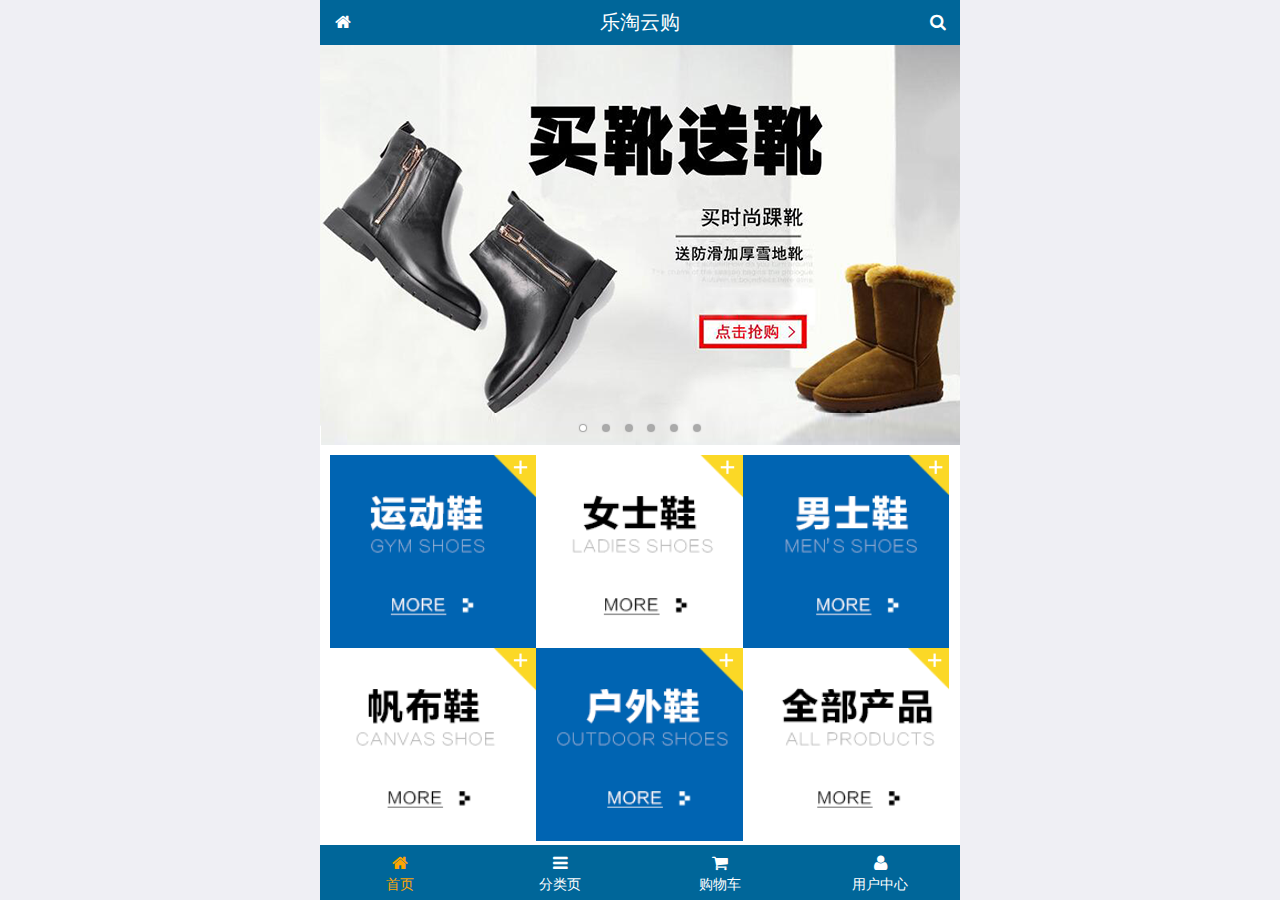
<file: public/front/index.html>
<!DOCTYPE html>
<html lang="en">

<head>
  <meta charset="UTF-8">
  <meta name="viewport" content="width=device-width, initial-scale=1.0">
  <meta http-equiv="X-UA-Compatible" content="ie=edge">
  <title>Document</title>
  <link rel="stylesheet" href="./lib/mui/css/mui.css">
  <link rel="stylesheet" href="./lib/fa/css/font-awesome.css">
  <link rel="stylesheet" href="./css/common.css">
  <!-- <link rel="stylesheet" href="./css/index.css"> -->
  <!-- <link rel="stylesheet" href="../front2/css/common.css"> -->
  <link rel="stylesheet" href="../front2/css/index.css">
</head>

<body>
  <div class="lt_container">
    <!-- 头部区域 -->
    <div class="lt_header">
      <a href="index.html" class="icon_left"><i class="fa fa-home"></i></a>
      <h3>乐淘云购</h3>
      <a href="search.html" class="icon_right"><i class="fa fa-search"></i></a>
    </div>

    <!-- 主体区域 -->
    <div class="lt_main">
      <div class="mui-scroll-wrapper">
        <div class="mui-scroll">
          <!--这里放置真实显示的DOM内容-->

          <!-- 轮播图 -->
          <div class="mui-slider">
            <div class="mui-slider-group mui-slider-loop">
              <!-- 添加假图片 -->
              <div class="mui-slider-item mui-slider-item-duplicate"><a href="#"><img src="./images/banner6.png" /></a></div>
  
              <div class="mui-slider-item"><a href="#"><img src="./images/banner1.png" /></a></div>
              <div class="mui-slider-item"><a href="#"><img src="./images/banner2.png" /></a></div>
              <div class="mui-slider-item"><a href="#"><img src="./images/banner3.png" /></a></div>
              <div class="mui-slider-item"><a href="#"><img src="./images/banner4.png" /></a></div>
              <div class="mui-slider-item"><a href="#"><img src="./images/banner5.png" /></a></div>
              <div class="mui-slider-item"><a href="#"><img src="./images/banner6.png" /></a></div>
  
              <!-- 添加假图片 -->
              <div class="mui-slider-item mui-slider-item-duplicate"><a href="#"><img src="./images/banner1.png" /></a></div>
            </div>
  
            <!-- 小圆点 -->
            <div class="mui-slider-indicator">
              <div class="mui-indicator mui-active"></div>
              <div class="mui-indicator"></div>
              <div class="mui-indicator"></div>
              <div class="mui-indicator"></div>
              <div class="mui-indicator"></div>
              <div class="mui-indicator"></div>
            </div>
          </div>

           <!-- 导航模块 -->
        <div class="lt_nav">
          <ul class="mui-clearfix">
            <li><a href="#"><img src="./images/nav1.png" alt=""></a></li>
            <li><a href="#"><img src="./images/nav2.png" alt=""></a></li>
            <li><a href="#"><img src="./images/nav3.png" alt=""></a></li>
            <li><a href="#"><img src="./images/nav4.png" alt=""></a></li>
            <li><a href="#"><img src="./images/nav5.png" alt=""></a></li>
            <li><a href="#"><img src="./images/nav6.png" alt=""></a></li>
          </ul>
        </div>

          <!-- 产品模块 -->
        <div class="lt_product">
          <ul>
            <li>
              <a href="#">
                <img src="./images/product.jpg" alt="">
                <p class="mui-ellipsis-2">adidas阿迪达斯 男式 场下休闲篮球鞋S83700场下休闲篮球鞋S83700 </p>
                <p>
                  <span class="price">&yen;560</span>
                  <span class="oldPrice">&yen;580</span>
                </p>
                <button class="mui-btn mui-btn-danger">立即购买</button>
              </a>
            </li>
            <li>
              <a href="#">
                <img src="./images/product.jpg" alt="">
                <p class="mui-ellipsis-2">adidas阿迪达斯 男式 场下休闲篮球鞋S83700场下休闲篮球鞋S83700 </p>
                <p>
                  <span class="price">&yen;560</span>
                  <span class="oldPrice">&yen;580</span>
                </p>
                <button class="mui-btn mui-btn-danger">立即购买</button>
              </a>
            </li>
            <li>
              <a href="#">
                <img src="./images/product.jpg" alt="">
                <p class="mui-ellipsis-2">adidas阿迪达斯 男式 场下休闲篮球鞋S83700场下休闲篮球鞋S83700 </p>
                <p>
                  <span class="price">&yen;560</span>
                  <span class="oldPrice">&yen;580</span>
                </p>
                <button class="mui-btn mui-btn-danger">立即购买</button>
              </a>
            </li>
            <li>
              <a href="#">
                <img src="./images/product.jpg" alt="">
                <p class="mui-ellipsis-2">adidas阿迪达斯 男式 场下休闲篮球鞋S83700场下休闲篮球鞋S83700 </p>
                <p>
                  <span class="price">&yen;560</span>
                  <span class="oldPrice">&yen;580</span>
                </p>
                <button class="mui-btn mui-btn-danger">立即购买</button>
              </a>
            </li>
            <li>
              <a href="#">
                <img src="./images/product.jpg" alt="">
                <p class="mui-ellipsis-2">adidas阿迪达斯 男式 场下休闲篮球鞋S83700场下休闲篮球鞋S83700 </p>
                <p>
                  <span class="price">&yen;560</span>
                  <span class="oldPrice">&yen;580</span>
                </p>
                <button class="mui-btn mui-btn-danger">立即购买</button>
              </a>
            </li>
            <li>
              <a href="#">
                <img src="./images/product.jpg" alt="">
                <p class="mui-ellipsis-2">adidas阿迪达斯 男式 场下休闲篮球鞋S83700场下休闲篮球鞋S83700 </p>
                <p>
                  <span class="price">&yen;560</span>
                  <span class="oldPrice">&yen;580</span>
                </p>
                <button class="mui-btn mui-btn-danger">立即购买</button>
              </a>
            </li>
          </ul>
        </div>

         

        </div>
      </div>
    </div>
    <!-- 尾部区域 -->
  <div class="lt_footer">
    <ul class="mui-clearfix">
      <li>
        <a href="index.html" class="current"><i class="fa fa-home"></i>
          <p>首页</p>
        </a>
      </li>
      <li>
        <a href="#"><i class="fa fa-bars"></i>
          <p>分类页</p>
        </a>
      </li>
      <li>
        <a href="#"><i class="fa fa-shopping-cart"></i>
          <p>购物车</p>
        </a>
      </li>

      <li>
        <a href="#"><i class="fa fa-user"></i>
          <p>用户中心</p>
        </a>
      </li>

    </ul>
  </div>

  </div>

  <script src="./lib/mui/js/mui.js"></script>
  <script src="./js/common.js"></script>
</body>

</html>
</file>
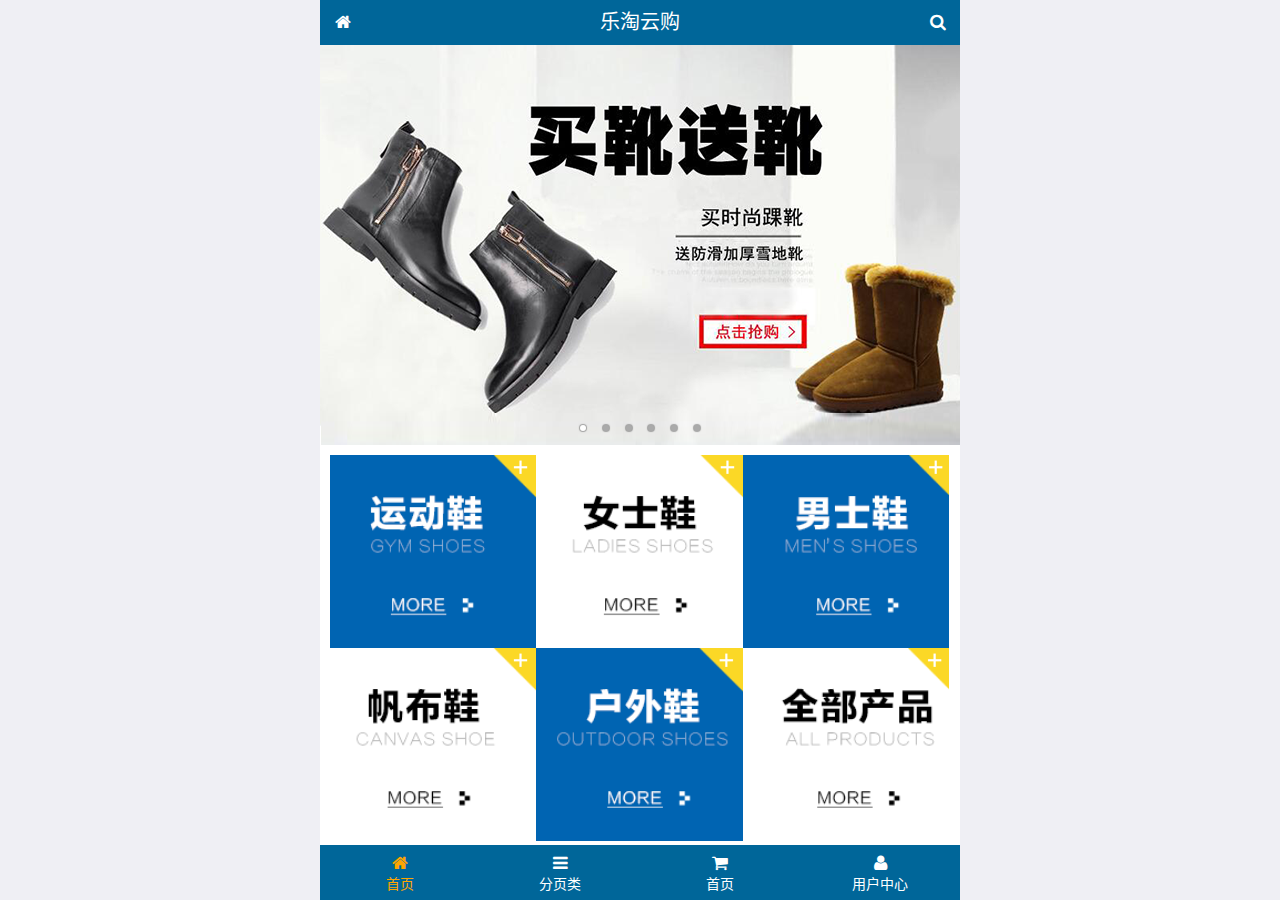
<file: public/front2/index.html>
<!DOCTYPE html>
<html lang="zh-CN">
<head>
  <meta charset="UTF-8">
  <title>Title</title>
  <link rel="stylesheet" href="./lib/mui/css/mui.css">
  <meta name="viewport"
        content="width=device-width, user-scalable=no, initial-scale=1.0, maximum-scale=1.0, minimum-scale=1.0">
  <!-- 引入字体图标库 -->
  <link rel="stylesheet" href="./lib/fa/css/font-awesome.css">
  <link rel="stylesheet" href="./css/common.css">
  <link rel="stylesheet" href="./css/index.css">
  <link rel="icon" href="favicon.ico">
</head>
<body>
<!-- sui, 妹子ui, layui, mui -->
<!-- <i class="fa fa-arrows-alt"></i>-->


<!-- 由于中间有区域滚动, 所以需要一个全屏容器 -->
<div class="lt_container">
  <div class="lt_header">
    <a href="index.html" class="icon_left"><i class="fa fa-home"></i></a>
    <h3>乐淘云购</h3>
    <a href="search.html" class="icon_right"><i class="fa fa-search"></i></a>
  </div>



  <div class="lt_main">
    <div class="mui-scroll-wrapper">
      <div class="mui-scroll">
        <!--这里放置真实显示的DOM内容-->

        <!-- 轮播图 -->
        <div class="mui-slider">
          <div class="mui-slider-group mui-slider-loop">
            <!-- 添加假图片 -->
            <div class="mui-slider-item mui-slider-item-duplicate"><a href="#"><img src="./images/banner6.png" /></a></div>

            <div class="mui-slider-item"><a href="#"><img src="./images/banner1.png" /></a></div>
            <div class="mui-slider-item"><a href="#"><img src="./images/banner2.png" /></a></div>
            <div class="mui-slider-item"><a href="#"><img src="./images/banner3.png" /></a></div>
            <div class="mui-slider-item"><a href="#"><img src="./images/banner4.png" /></a></div>
            <div class="mui-slider-item"><a href="#"><img src="./images/banner5.png" /></a></div>
            <div class="mui-slider-item"><a href="#"><img src="./images/banner6.png" /></a></div>

            <!-- 添加假图片 -->
            <div class="mui-slider-item mui-slider-item-duplicate"><a href="#"><img src="./images/banner1.png" /></a></div>
          </div>

          <!-- 小圆点 -->
          <div class="mui-slider-indicator">
            <div class="mui-indicator mui-active"></div>
            <div class="mui-indicator"></div>
            <div class="mui-indicator"></div>
            <div class="mui-indicator"></div>
            <div class="mui-indicator"></div>
            <div class="mui-indicator"></div>
          </div>
        </div>

        <!-- 导航模块 -->
        <div class="lt_nav">
          <ul class="mui-clearfix">
            <li><a href="#"><img src="./images/nav1.png" alt=""></a></li>
            <li><a href="#"><img src="./images/nav2.png" alt=""></a></li>
            <li><a href="#"><img src="./images/nav3.png" alt=""></a></li>
            <li><a href="#"><img src="./images/nav4.png" alt=""></a></li>
            <li><a href="#"><img src="./images/nav5.png" alt=""></a></li>
            <li><a href="#"><img src="./images/nav6.png" alt=""></a></li>
          </ul>
        </div>

        <!-- 产品模块 -->
        <div class="lt_product">
          <ul>
            <li>
              <a href="#">
                <img src="./images/product.jpg" alt="">
                <p class="mui-ellipsis-2">adidas阿迪达斯 男式 场下休闲篮球鞋S83700场下休闲篮球鞋S83700 </p>
                <p>
                  <span class="price">&yen;560</span>
                  <span class="oldPrice">&yen;580</span>
                </p>
                <button class="mui-btn mui-btn-danger">立即购买</button>
              </a>
            </li>
            <li>
              <a href="#">
                <img src="./images/product.jpg" alt="">
                <p class="mui-ellipsis-2">adidas阿迪达斯 男式 场下休闲篮球鞋S83700场下休闲篮球鞋S83700 </p>
                <p>
                  <span class="price">&yen;560</span>
                  <span class="oldPrice">&yen;580</span>
                </p>
                <button class="mui-btn mui-btn-danger">立即购买</button>
              </a>
            </li>
            <li>
              <a href="#">
                <img src="./images/product.jpg" alt="">
                <p class="mui-ellipsis-2">adidas阿迪达斯 男式 场下休闲篮球鞋S83700场下休闲篮球鞋S83700 </p>
                <p>
                  <span class="price">&yen;560</span>
                  <span class="oldPrice">&yen;580</span>
                </p>
                <button class="mui-btn mui-btn-danger">立即购买</button>
              </a>
            </li>
            <li>
              <a href="#">
                <img src="./images/product.jpg" alt="">
                <p class="mui-ellipsis-2">adidas阿迪达斯 男式 场下休闲篮球鞋S83700场下休闲篮球鞋S83700 </p>
                <p>
                  <span class="price">&yen;560</span>
                  <span class="oldPrice">&yen;580</span>
                </p>
                <button class="mui-btn mui-btn-danger">立即购买</button>
              </a>
            </li>
            <li>
              <a href="#">
                <img src="./images/product.jpg" alt="">
                <p class="mui-ellipsis-2">adidas阿迪达斯 男式 场下休闲篮球鞋S83700场下休闲篮球鞋S83700 </p>
                <p>
                  <span class="price">&yen;560</span>
                  <span class="oldPrice">&yen;580</span>
                </p>
                <button class="mui-btn mui-btn-danger">立即购买</button>
              </a>
            </li>
            <li>
              <a href="#">
                <img src="./images/product.jpg" alt="">
                <p class="mui-ellipsis-2">adidas阿迪达斯 男式 场下休闲篮球鞋S83700场下休闲篮球鞋S83700 </p>
                <p>
                  <span class="price">&yen;560</span>
                  <span class="oldPrice">&yen;580</span>
                </p>
                <button class="mui-btn mui-btn-danger">立即购买</button>
              </a>
            </li>
          </ul>
        </div>


      </div>
    </div>
  </div>



  <!-- 乐淘底部 -->
  <div class="lt_footer">
    <ul class="mui-clearfix">
      <li>
        <a href="index.html" class="current">
          <i class="fa fa-home"></i>
          <p>首页</p>
        </a>
      </li>
      <li>
        <a href="category.html">
          <i class="fa fa-bars"></i>
          <p>分页类</p>
        </a>
      </li>
      <li>
        <a href="cart.html">
          <i class="fa fa-shopping-cart"></i>
          <p>首页</p>
        </a>
      </li>
      <li>
        <a href="user.html">
          <i class="fa fa-user"></i>
          <p>用户中心</p>
        </a>
      </li>
    </ul>
  </div>
</div>




<script src="./lib/mui/js/mui.js"></script>
<script src="./js/common.js"></script>

</body>
</html>
</file>
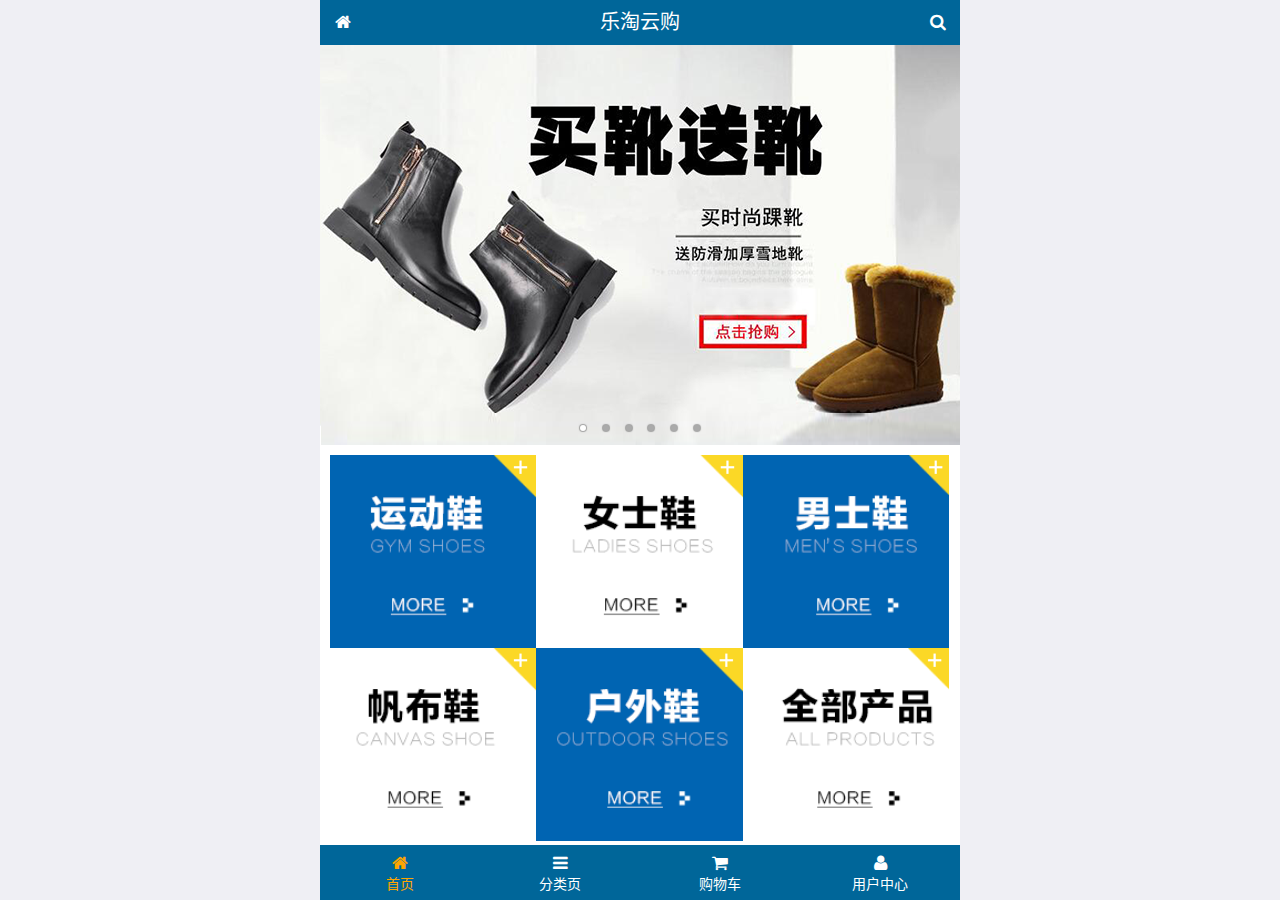
<file: public/mobile/index.html>
<!DOCTYPE html>
<html lang="zh-CN">
<head>
  <meta charset="UTF-8">
  <title>乐淘商城</title>
  <meta name="viewport" content="width=device-width, user-scalable=no, initial-scale=1.0, maximum-scale=1.0, minimum-scale=1.0">
  <!-- 引入字体图标库的css -->
  <link rel="stylesheet" href="./lib/fa/css/font-awesome.min.css">
  <link rel="stylesheet" href="./lib/mui/css/mui.css">
  <link rel="stylesheet" href="./css/common.css">
  <link rel="stylesheet" href="./css/index.css">
  <link rel="icon" href="favicon.ico">
</head>
<body>
<!--<span class="fa fa-pause"></span>-->
<!--<span class="mui-icon mui-icon-camera"></span>-->

<!-- 全屏容器 -->
<div class="lt_container">

  <!-- 乐淘头部 -->
  <div class="lt_header">
    <a href="index.html" class="icon_left"><i class="fa fa-home"></i></a>
    <h3>乐淘云购</h3>
    <a href="search.html" class="icon_right"><i class="fa fa-search"></i></a>
  </div>

  <!-- 乐淘主体 -->
  <div class="lt_main">
    <div class="mui-scroll-wrapper">
      <div class="mui-scroll">
        <!--这里放置真实显示的DOM内容-->

        <!-- 轮播图 -->
        <div class="mui-slider">

          <!-- 图片区域 -->
          <div class="mui-slider-group mui-slider-loop">
            <!-- 添加假图 -->
            <div class="mui-slider-item mui-slider-item-duplicate">
              <a href="#"><img src="./images/banner6.png" /></a>
            </div>

            <div class="mui-slider-item"><a href="#"><img src="./images/banner1.png" /></a></div>
            <div class="mui-slider-item"><a href="#"><img src="./images/banner2.png" /></a></div>
            <div class="mui-slider-item"><a href="#"><img src="./images/banner3.png" /></a></div>
            <div class="mui-slider-item"><a href="#"><img src="./images/banner4.png" /></a></div>
            <div class="mui-slider-item"><a href="#"><img src="./images/banner5.png" /></a></div>
            <div class="mui-slider-item"><a href="#"><img src="./images/banner6.png" /></a></div>

            <!-- 添加假图 -->
            <div class="mui-slider-item mui-slider-item-duplicate">
              <a href="#"><img src="./images/banner1.png" /></a>
            </div>
          </div>

          <!-- 小圆点结构 -->
          <div class="mui-slider-indicator">
            <div class="mui-indicator mui-active"></div>
            <div class="mui-indicator"></div>
            <div class="mui-indicator"></div>
            <div class="mui-indicator"></div>
            <div class="mui-indicator"></div>
            <div class="mui-indicator"></div>
          </div>

        </div>

        <!-- 导航区域 -->
        <div class="lt_nav">
          <ul class="mui-clearfix">
            <li><a href="#"><img src="./images/nav1.png" alt=""></a></li>
            <li><a href="#"><img src="./images/nav2.png" alt=""></a></li>
            <li><a href="#"><img src="./images/nav3.png" alt=""></a></li>
            <li><a href="#"><img src="./images/nav4.png" alt=""></a></li>
            <li><a href="#"><img src="./images/nav5.png" alt=""></a></li>
            <li><a href="#"><img src="./images/nav6.png" alt=""></a></li>
          </ul>
        </div>

        <!-- 产品区域 -->
        <div class="lt_product">
          <ul>
            <li class="lt_product_item">
              <a href="#">
                <img src="./images/product.jpg" alt="">
                <p class="info mui-ellipsis-2">adidas阿迪达斯 男式 场下休闲篮球鞋S83700场下休闲篮球鞋S83700 </p>
                <p>
                  <span class="price">¥560</span>
                  <span class="oldPrice">¥580</span>
                </p>
                <button class="mui-btn mui-btn-primary">立即购买</button>
              </a>
            </li>
            <li class="lt_product_item">
              <a href="#">
                <img src="./images/product.jpg" alt="">
                <p class="info mui-ellipsis-2">adidas阿迪达斯 男式 场下休闲篮球鞋S83700场下休闲篮球鞋S83700 </p>
                <p>
                  <span class="price">¥560</span>
                  <span class="oldPrice">¥580</span>
                </p>
                <button class="mui-btn mui-btn-primary">立即购买</button>
              </a>
            </li>
            <li class="lt_product_item">
              <a href="#">
                <img src="./images/product.jpg" alt="">
                <p class="info mui-ellipsis-2">adidas阿迪达斯 男式 场下休闲篮球鞋S83700场下休闲篮球鞋S83700 </p>
                <p>
                  <span class="price">¥560</span>
                  <span class="oldPrice">¥580</span>
                </p>
                <button class="mui-btn mui-btn-primary">立即购买</button>
              </a>
            </li>
            <li class="lt_product_item">
              <a href="#">
                <img src="./images/product.jpg" alt="">
                <p class="info mui-ellipsis-2">adidas阿迪达斯 男式 场下休闲篮球鞋S83700场下休闲篮球鞋S83700 </p>
                <p>
                  <span class="price">¥560</span>
                  <span class="oldPrice">¥580</span>
                </p>
                <button class="mui-btn mui-btn-primary">立即购买</button>
              </a>
            </li>
            <li class="lt_product_item">
              <a href="#">
                <img src="./images/product.jpg" alt="">
                <p class="info mui-ellipsis-2">adidas阿迪达斯 男式 场下休闲篮球鞋S83700场下休闲篮球鞋S83700 </p>
                <p>
                  <span class="price">¥560</span>
                  <span class="oldPrice">¥580</span>
                </p>
                <button class="mui-btn mui-btn-primary">立即购买</button>
              </a>
            </li>
            <li class="lt_product_item">
              <a href="#">
                <img src="./images/product.jpg" alt="">
                <p class="info mui-ellipsis-2">adidas阿迪达斯 男式 场下休闲篮球鞋S83700场下休闲篮球鞋S83700 </p>
                <p>
                  <span class="price">¥560</span>
                  <span class="oldPrice">¥580</span>
                </p>
                <button class="mui-btn mui-btn-primary">立即购买</button>
              </a>
            </li>
            <li class="lt_product_item">
              <a href="#">
                <img src="./images/product.jpg" alt="">
                <p class="info mui-ellipsis-2">adidas阿迪达斯 男式 场下休闲篮球鞋S83700场下休闲篮球鞋S83700 </p>
                <p>
                  <span class="price">¥560</span>
                  <span class="oldPrice">¥580</span>
                </p>
                <button class="mui-btn mui-btn-primary">立即购买</button>
              </a>
            </li>
            <li class="lt_product_item">
              <a href="#">
                <img src="./images/product.jpg" alt="">
                <p class="info mui-ellipsis-2">adidas阿迪达斯 男式 场下休闲篮球鞋S83700场下休闲篮球鞋S83700 </p>
                <p>
                  <span class="price">¥560</span>
                  <span class="oldPrice">¥580</span>
                </p>
                <button class="mui-btn mui-btn-primary">立即购买</button>
              </a>
            </li>
          </ul>
        </div>

      </div>
    </div>
  </div>

  <!-- 乐淘底部 -->
  <div class="lt_footer">
    <ul>
      <li><a href="index.html" class="current"><i class="fa fa-home"></i><p>首页</p></a></li>
      <li><a href="category.html"><i class="fa fa-bars"></i><p>分类页</p></a></li>
      <li><a href="cart.html"><i class="fa fa-shopping-cart"></i><p>购物车</p></a></li>
      <li><a href="user.html"><i class="fa fa-user"></i><p>用户中心</p></a></li>
    </ul>
  </div>
</div>


<script src="./lib/zepto/zepto.min.js"></script>
<script src="./lib/mui/js/mui.js"></script>
<script src="./js/common.js"></script>
</body>
</html>
</file>
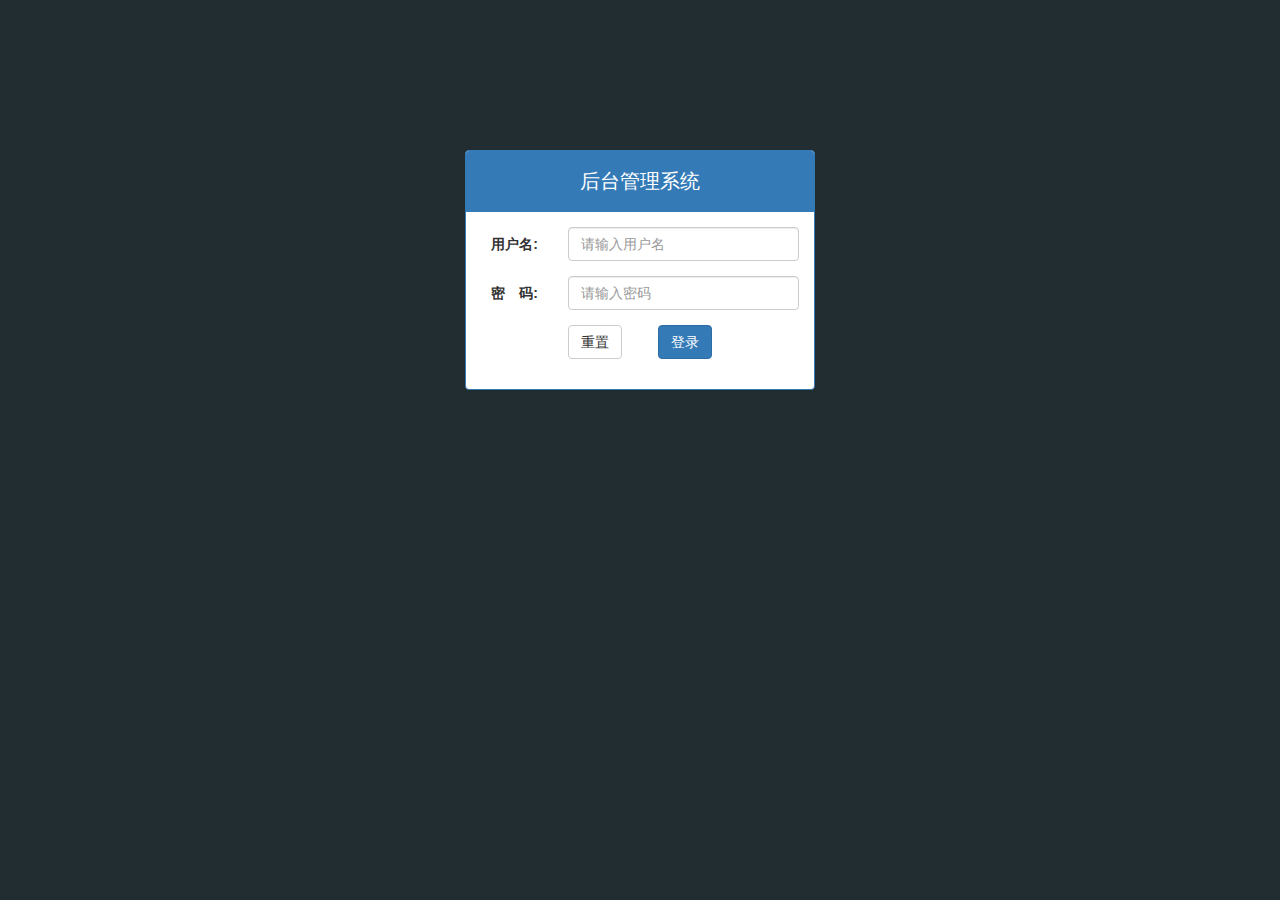
<file: public/back/login.html>
<!DOCTYPE html>
<html lang="en">
<head>
  <meta charset="UTF-8">
  <meta name="viewport" content="width=device-width, initial-scale=1.0">
  <meta http-equiv="X-UA-Compatible" content="ie=edge">
  <title>Document</title>
  <link rel="stylesheet" href="./lib/bootstrap/css/bootstrap.css">
  <link rel="stylesheet" href="./lib/bootstrap-validator/css/bootstrapValidator.css">
  <link rel="stylesheet" href="./lib/nprogress/nprogress.css">
  <link rel="stylesheet" href="./css/common.css">

</head>
<body class="bg_login">
  <div class="container">
    <div class="col-lg-4 col-lg-offset-4 mt_150" >

      <div class="panel panel-primary">
        <div class="panel-heading">
          <h3 class="panel-title">后台管理系统</h3>
        </div>
        <div class="panel-body">
            <form class="form-horizontal" id="form">
                <div class="form-group">
                  <label for="username" class="col-sm-3 control-label">用户名:</label>
                  <div class="col-sm-9">
                  <input type="text" name="username" class="form-control" id="username" placeholder="请输入用户名">
                </div>
                </div>
                <div class="form-group">
                  <label for="password" class="col-sm-3 control-label">密　码:</label>
                  <div class="col-sm-9">
                  <input type="password" name="password" class="form-control" id="password" placeholder="请输入密码">
                </div>
              </div>
              <div class="form-group">
                <div class="col-sm-offset-3 col-sm-6">
                <button type="reset" class="btn btn-default pull-left">重置</button>
                <button type="submit" class="btn btn-primary pull-right">登录</button>
              </div>
              </div>
              </form>
        </div>
      </div>

    </div>
  </div>



  <script src="./lib/jquery/jquery.js"></script>
  <script src="./lib/bootstrap/js/bootstrap.js"></script>
  <script src="./lib/bootstrap-validator/js/bootstrapValidator.js"></script>
  <script src="./lib/nprogress/nprogress.js"></script>
  <script src="./js/common.js"></script>
  <script src="./js/login.js"></script>
</body>
</html>
</file>
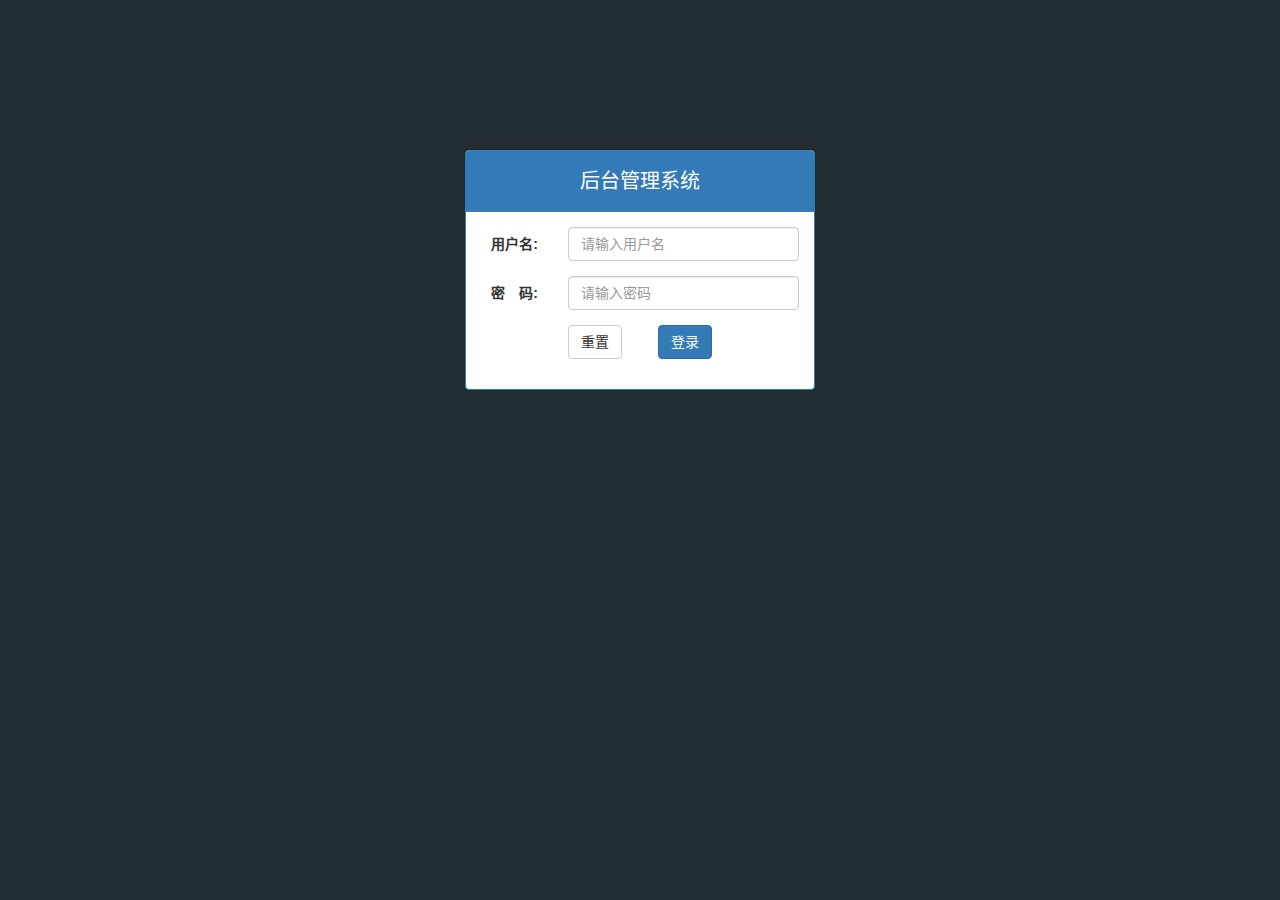
<file: public/back2/login.html>
<!DOCTYPE html>
<html lang="zh-CN">
<head>
  <meta charset="UTF-8">
  <title>Title</title>
  <link rel="stylesheet" href="./lib/bootstrap/css/bootstrap.css">
  <link rel="stylesheet" href="./lib/bootstrap-validator/css/bootstrapValidator.css">
  <link rel="stylesheet" href="./lib/nprogress/nprogress.css">
  <!-- 引入自己的样式 -->
  <link rel="stylesheet" href="./css/common.css">
</head>
<body class="body_bg">


<!-- btn-default  btn-primary  btn-success btn-danger -->

<div class="container">
  <div class="col-lg-4 col-lg-offset-4 mt_150">

    <div class="panel panel-primary">
      <div class="panel-heading">
        <h3 class="panel-title">后台管理系统</h3>
      </div>
      <div class="panel-body">
        <form class="form-horizontal" id="form">
          <div class="form-group">
            <label for="username" class="col-sm-3 control-label">用户名:</label>
            <div class="col-sm-9">
              <input type="text" name="username" class="form-control" id="username" placeholder="请输入用户名">
            </div>
          </div>
          <div class="form-group">
            <!-- 使用全角空格, 可以占用一个中文的宽度 -->
            <label for="password" class="col-sm-3 control-label">密　码:</label>
            <div class="col-sm-9">
              <input type="password" name="password" class="form-control" id="password" placeholder="请输入密码">
            </div>
          </div>
          <div class="form-group">
            <div class="col-sm-offset-3 col-sm-6">
              <button type="reset" class="btn btn-default pull-left">重置</button>
              <button type="submit" class="btn btn-primary pull-right">登录</button>
            </div>
          </div>
        </form>
      </div>
    </div>

  </div>
</div>






<script src="./lib/jquery/jquery.min.js"></script>
<script src="./lib/bootstrap/js/bootstrap.js"></script>
<script src="./lib/bootstrap-validator/js/bootstrapValidator.min.js"></script>
<script src="./lib/nprogress/nprogress.js"></script>
<script src="./js/common.js"></script>
<script src="./js/login.js"></script>

</body>
</html>
</file>
<file: public/front/css/common.css>
html, body {
  width: 100%;
  height: 100%;
}
ul{
  margin: 0;
  padding: 0;
  list-style: none;
}
img{
  display: block;
  width: 100%;
}
.lt_container{
  width: 100%;
  height: 100%;
  min-width: 320px;
  max-width: 640px;
  position: relative;
  overflow: hidden;
  margin: 0 auto;
  padding-top: 45px;
  padding-bottom: 55px;
}
/* 头部区域 */
.lt_header{
  width: 100%;
  height: 45px;
  background-color: #006699;
  position: absolute;
  top:0;
  left: 0;
  padding: 0 45px;
}
.lt_header 
.icon_left,
.icon_right{
  width: 45px;
  height: 45px;
  color: #ffffff;
  position: absolute;
  top: 0;
  text-align: center;
  line-height: 45px;
}
.icon_left{
  left: 0;
}
.icon_right{
  right: 0;
}
.lt_header h3{
  margin: 0;
  text-align: center;
  line-height: 45px;
  font-size: 20px;
  font-weight: normal;
  color: #ffffff;
}

/* 尾部区域 */
.lt_footer{
  position: absolute;
  left: 0;
  bottom: 0;
  width: 100%;
  height: 55px;
  background-color: #006699;
}
.lt_footer li{
  float: left;
  width: 25%;
  height: 55px;
  text-align: center;
}
.lt_footer li a {
  display: block;
  color: #ffffff;
  padding-top: 8px;
}
.lt_footer li a.current{
  color: orange;
}
.lt_footer li a.current p{
  color: orange;
}
.lt_footer li a p{
  color: #ffffff;
}

/* 主体部分 */
.lt_main {
  width: 100%;
  height: 100%;
  position: relative;
  background-color: #fff;
}


/* 公共的搜索框样式 */
.lt_search {
  padding: 10px;
  position: relative;
}
.lt_search .search_input {
  margin: 0;
  height: 34px;
  font-size: 12px;
  padding-right: 54px;
  border: 1px solid #007AFF;
  border-radius: 5px;
}
.lt_search .search_btn {
  position: absolute;
  right: 10px;
  top: 10px;
  border-radius: 0 5px 5px 0;
}


/* 公用的产品样式 */
.lt_product {
  padding: 10px;
}
.lt_product li {
  float: left;
  width: 48%;
  border: 1px solid #ccc;
  border-radius: 5px;
  margin-bottom: 15px;
  padding: 10px;
  text-align: center;
}
.lt_product li:nth-child(2n+1) {
  margin-right: 4%;
}
.lt_product li .price {
  color: red;
}
.lt_product li .oldPrice {
  text-decoration: line-through;
}
</file>
<file: public/front/css/index.css>
.lt_nav{
  padding: 10px;
}
.lt_nav li{
  float: left;
  width: 33.3%;
}
.lt_nav li a{
  display: block;
}

.lt_product {
  padding: 10px;
}
.lt_product li {
  float: left;
  width: 48%;
  border: 1px solid #ccc;
  border-radius: 5px;
  margin-bottom: 15px;
  padding: 10px;
  text-align: center;
}
.lt_product li:nth-child(2n+1) {
  margin-right: 4%;
}
.lt_product li .price {
  color: red;
}
.lt_product li .oldPrice {
  text-decoration: line-through;
}
</file>
<file: public/front2/css/common.css>
html, body {
  width: 100%;
  height: 100%;
}
ul {
  margin: 0;
  padding: 0;
  list-style: none;
}
img {
  display: block;
  width: 100%;
}


.lt_container {
  width: 100%;
  height: 100%;
  min-width: 320px;
  max-width: 640px;
  margin: 0 auto;
  overflow: hidden;
  position: relative;
  padding-top: 45px;
  padding-bottom: 55px;
}

.lt_header {
  position: absolute;
  left: 0;
  top: 0;
  height: 45px;
  width: 100%;
  background-color: #006699;
  padding: 0 45px;
}
.lt_header .icon_left,
.lt_header .icon_right {
  width: 45px;
  height: 45px;
  position: absolute;
  top: 0;
  text-align: center;
  line-height: 45px;
  color: #fff;
}
.lt_header .icon_left {
  left: 0;
}
.lt_header .icon_right {
  right: 0;
}
.lt_header h3 {
  text-align: center;
  color: #fff;
  line-height: 45px;
  margin: 0;
  font-size: 20px;
  font-weight: normal;
}


.lt_footer {
  position: absolute;
  left: 0;
  bottom: 0;
  height: 55px;
  width: 100%;
  background-color: #006699;
}
.lt_footer li {
  float: left;
  width: 25%;
  height: 55px;
  text-align: center;
}
.lt_footer li a {
  color: #fff;
  display: block;
  padding-top: 8px;
}

.lt_footer li a p {
  color: #fff;
}
.lt_footer li a.current {
  color: orange;
}
.lt_footer li a.current p {
  color: orange;
}




.lt_main {
  width: 100%;
  height: 100%;
  background-color: #fff;
  /* 注意: 由于mui区域滚动是通过定位实现的, 通过定位撑满的父容器 */
  position: relative;
}



/* 公共的搜索框样式 */
.lt_search {
  padding: 10px;
  position: relative;
}
.lt_search .search_input {
  margin: 0;
  height: 34px;
  font-size: 12px;
  padding-right: 54px;
  border: 1px solid #007AFF;
  border-radius: 5px;
}
.lt_search .search_btn {
  position: absolute;
  right: 10px;
  top: 10px;
  border-radius: 0 5px 5px 0;
}


/* 公用的产品样式 */
.lt_product {
  padding: 10px;
}
.lt_product li {
  float: left;
  width: 48%;
  border: 1px solid #ccc;
  border-radius: 5px;
  margin-bottom: 15px;
  padding: 10px;
  text-align: center;
}
.lt_product li:nth-child(2n+1) {
  margin-right: 4%;
}
.lt_product li .price {
  color: red;
}
.lt_product li .oldPrice {
  text-decoration: line-through;
}
</file>
<file: public/front2/css/index.css>
.lt_nav {
  padding: 10px;
}
.lt_nav li {
  float: left;
  width: 33.3%;
}
.lt_nav li a {
  display: block;
}


.lt_product {
  padding: 10px;
}
.lt_product li {
  float: left;
  width: 48%;
  border: 1px solid #ccc;
  border-radius: 5px;
  margin-bottom: 15px;
  padding: 10px;
  text-align: center;
}
.lt_product li:nth-child(2n+1) {
  margin-right: 4%;
}
.lt_product li .price {
  color: red;
}
.lt_product li .oldPrice {
  text-decoration: line-through;
}
</file>
<file: public/mobile/css/common.css>
html, body {
  width: 100%;
  height: 100%;
}

ul {
  list-style: none;
  margin: 0;
  padding: 0;
}
img {
  display: block;
  width: 100%;
}

/* 全屏容器 */
.lt_container {
  width: 100%;
  height: 100%;
  background-color: #fff;
  min-width: 320px;
  max-width: 640px;
  margin: 0 auto;
  position: relative;
  padding-top: 45px;
  padding-bottom: 55px;
}

.lt_header {
  position: absolute;
  left: 0;
  top: 0;
  width: 100%;
  height: 45px;
  background-color: #006699;
  padding-left: 45px;
  padding-right: 45px;
}

.lt_header .icon_left,
.lt_header .icon_right {
  width: 45px;
  height: 45px;
  line-height: 45px;
  text-align: center;
  position: absolute;
  top: 0;
  color: #fff;
}
.lt_header .icon_left {
  left: 0;
}
.lt_header .icon_right {
  right: 0;
}

.lt_header h3 {
  height: 45px;
  line-height: 45px;
  color: #fff;
  font-size: 20px;
  text-align: center;
  margin: 0;
  font-weight: normal;
}



.lt_footer {
  position: absolute;
  left: 0;
  bottom: 0;
  width: 100%;
  height: 55px;
  background-color: #006699;
  overflow: hidden;
}
.lt_footer li {
  float: left;
  width: 25%;
  text-align: center;
}
.lt_footer li a {
  width: 100%;
  height: 100%;
  display: block;
  color: #fff;
  padding-top: 8px;
}
.lt_footer li p {
  color: #fff;
  margin: 0;
}

.lt_footer li a.current {
  color: orange;
}
.lt_footer li a.current p{
  color: orange;
}



.lt_main {
  width: 100%;
  height: 100%;
  position: relative;
}



/* 公共的搜索框样式 */
.lt_search {
  padding: 10px;
  position: relative;
}
.lt_search .search_input {
  height: 34px;
  font-size: 12px;
  margin: 0;
  border-radius: 5px;
  border: 1px solid #007AFF;
}
.lt_search .search_btn {
  position: absolute;
  right: 10px;
  top: 10px;
  border-radius: 0 5px 5px 0;
}



/* 公共的商品样式 */
.lt_product {
  padding: 10px;
}
.lt_product_item {
  border: 1px solid #ccc;
  padding: 10px;
  float: left;
  width: 48%;
  margin-bottom: 10px;
  text-align: center;
}
.lt_product_item a {
  display: block;
  width: 100%;
  height: 100%;
}
.lt_product_item:nth-child(2n+1) {
  margin-right: 4%;
}
.lt_product_item .info {
  text-align: left;
  height: 40px;
}
.lt_product_item .price {
  color: red;
}
.lt_product_item .oldPrice {
  text-decoration: line-through;
}

.lt_product_item img {
  width: 150px;
  height: 150px;
  margin: 0 auto;
}



/* 公共的尺码样式 */
.lt_size span {
  width: 25px;
  height: 25px;
  text-align: center;
  line-height: 25px;
  display: inline-block;
  border: 1px solid #ccc;
  font-size: 12px;
  margin: 3px 0;
}
.lt_size span.current {
  background-color: orange;
  color: #fff;
}
</file>
<file: public/mobile/css/index.css>
.lt_nav {
  padding: 10px;
}
.lt_nav li {
  float: left;
  width: 33.3%;
}
.lt_nav li a {
  display: block;
}
</file>
<file: public/back/lib/nprogress/nprogress.css>
/* Make clicks pass-through */
#nprogress {
  pointer-events: none;
}

#nprogress .bar {
  background: greenyellow;

  position: fixed;
  z-index: 10000;
  top: 0;
  left: 0;

  width: 100%;
  height: 2px;
}

/* Fancy blur effect */
#nprogress .peg {
  display: block;
  position: absolute;
  right: 0px;
  width: 100px;
  height: 100%;
  box-shadow: 0 0 10px #29d, 0 0 5px #29d;
  opacity: 1.0;

  -webkit-transform: rotate(3deg) translate(0px, -4px);
      -ms-transform: rotate(3deg) translate(0px, -4px);
          transform: rotate(3deg) translate(0px, -4px);
}

/* Remove these to get rid of the spinner */
#nprogress .spinner {
  display: block;
  position: fixed;
  z-index: 1031;
  top: 15px;
  right: 15px;
}

#nprogress .spinner-icon {
  width: 18px;
  height: 18px;
  box-sizing: border-box;

  border: solid 2px transparent;
  border-top-color: #29d;
  border-left-color: #29d;
  border-radius: 50%;

  -webkit-animation: nprogress-spinner 400ms linear infinite;
          animation: nprogress-spinner 400ms linear infinite;
}

.nprogress-custom-parent {
  overflow: hidden;
  position: relative;
}

.nprogress-custom-parent #nprogress .spinner,
.nprogress-custom-parent #nprogress .bar {
  position: absolute;
}

@-webkit-keyframes nprogress-spinner {
  0%   { -webkit-transform: rotate(0deg); }
  100% { -webkit-transform: rotate(360deg); }
}
@keyframes nprogress-spinner {
  0%   { transform: rotate(0deg); }
  100% { transform: rotate(360deg); }
}
</file>
<file: public/back/css/common.css>
ul {
  list-style: none;
  margin: 0;
  padding: 0;
}

.table.table-bordered tr th,
.table.table-bordered tr td {
  text-align: center;
  /* 表格中垂直对齐方式 */
  vertical-align: middle;
}

a:link,
a:visited,
a:hover,
a:active{
  text-decoration: none;
}
.mb_20{
  margin-bottom: 20px;
}


.bg_login {
  background-color: #222D32;
}
.panel .panel-title {
  height: 40px;
  line-height: 40px;
  text-align: center;
  font-size: 20px;
}

.mt_150 {
  margin-top: 150px;
}
.red {
  color: #A94442;
}

/* 左侧导航栏 */
.lt_aside{
  position: fixed;
  top: 0;
  left: 0;
  width: 180px;
  height: 100%;
  background-color: #222D32;
  z-index: 999;
  transition: all 1s;
}
.lt_aside.hidemenu{
  left: -180px;
}
.lt_aside .bang{
  width: 180px;
  height: 50px;
  line-height: 50px;
  background-color: #367FA9;
  font-size: 25px;
  text-align: center;
}
.lt_aside .bang a{
  color: #fff;
}
.lt_aside .user{
  height: 180px;
  padding-top: 30px; 
}
.lt_aside .user img{
  width: 80px;
  height: 80px;
  display: block;
  margin: 0 auto;
  border-radius: 50%;
}
.lt_aside .user p{
  width: 100%;
  height: 40px;
  line-height: 40px;
  text-align: center;
  font-size: 18px;
  color: #fff;
}
.lt_aside .nav a{
  width: 100%;
  height: 40px;
  line-height: 40px;
  display: block;
  padding-left: 40px;
  border-left: 3px solid transparent;
  color: #fff;
}
.lt_aside .nav a.current{
  background-color: #1D1F21;
  border-left: 3px solid #006699
}
.lt_aside .nav .child a{
  padding-left: 60px;
}
.lt_aside .nav i{
  margin-right:  5px;
}
.lt_topbal{
  position: fixed;
  left: 0;
  top: 0;
  width: 100%;
  height: 50px;
  background-color: #3C8DBC;
  padding-left: 180px;
  transition: all 1s;
  z-index: 666;
}
.lt_topbal.hidemenu{
  padding-left: 0;
}
.lt_topbal a{
  width: 50px;
  height: 50px;
  color: #fff;
  font-size: 20px;
  line-height: 50px;
  text-align: center;
}
.lt_main{
  padding-left: 180px;
  padding-top: 50px;
  height: 1000px;
  transition: all 1s;
}
.lt_main.hidemenu{
  padding-left: 0;
}
.lt_main .breadcrumb{
  margin-top: 20px;
}
.echarts_1,
.echarts_2{
  width: 48%;
  height: 400px;
  /* background-color: pink; */
}
</file>
<file: public/back2/lib/nprogress/nprogress.css>
/* Make clicks pass-through */
#nprogress {
  pointer-events: none;
}

#nprogress .bar {
  background: greenyellow;

  position: fixed;
  z-index: 10000;
  top: 0;
  left: 0;

  width: 100%;
  height: 2px;
}

/* Fancy blur effect */
#nprogress .peg {
  display: block;
  position: absolute;
  right: 0px;
  width: 100px;
  height: 100%;
  box-shadow: 0 0 10px #29d, 0 0 5px #29d;
  opacity: 1.0;

  -webkit-transform: rotate(3deg) translate(0px, -4px);
      -ms-transform: rotate(3deg) translate(0px, -4px);
          transform: rotate(3deg) translate(0px, -4px);
}

/* Remove these to get rid of the spinner */
#nprogress .spinner {
  display: block;
  position: fixed;
  z-index: 1031;
  top: 15px;
  right: 15px;
}

#nprogress .spinner-icon {
  width: 18px;
  height: 18px;
  box-sizing: border-box;

  border: solid 2px transparent;
  border-top-color: #29d;
  border-left-color: #29d;
  border-radius: 50%;

  -webkit-animation: nprogress-spinner 400ms linear infinite;
          animation: nprogress-spinner 400ms linear infinite;
}

.nprogress-custom-parent {
  overflow: hidden;
  position: relative;
}

.nprogress-custom-parent #nprogress .spinner,
.nprogress-custom-parent #nprogress .bar {
  position: absolute;
}

@-webkit-keyframes nprogress-spinner {
  0%   { -webkit-transform: rotate(0deg); }
  100% { -webkit-transform: rotate(360deg); }
}
@keyframes nprogress-spinner {
  0%   { transform: rotate(0deg); }
  100% { transform: rotate(360deg); }
}
</file>
<file: public/back2/css/common.css>
/*
  将 a 标签样式重置
*/
/* lvha */
a:link,
a:visited,
a:hover,
a:active {
  text-decoration: none;
}
/* 将 ul 样式重置 */
ul {
  list-style: none;
  margin: 0;
  padding: 0;
}

.table.table-bordered tr th,
.table.table-bordered tr td {
  text-align: center;
  /* 表格中垂直对齐方式 */
  vertical-align: middle;
}

.mb_20 {
  margin-bottom: 20px;
}



.body_bg {
  background-color: #222D32;
}

.panel .panel-title {
  height: 40px;
  line-height: 40px;
  text-align: center;
  font-size: 20px;
}

.mt_150 {
  margin-top: 150px;
}

.red {
  color: #A94442;
}


/* 侧边栏样式 */
.lt_aside {
  position: fixed;
  left: 0;
  top: 0;
  width: 180px;
  height: 100%;
  background-color: #222D32;
  z-index: 999;
  transition: all 1s;
}
.lt_aside.hidemenu {
  left: -180px;
}


.lt_aside .brand {
  width: 180px;
  height: 50px;
  line-height: 50px;
  text-align: center;
  background-color: #367FA9;
  font-size: 25px;
}
.lt_aside .brand a {
  color: #fff;
}
.lt_aside .user {
  height: 180px;
  padding-top: 30px;
}
.lt_aside .user img {
  width: 80px;
  height: 80px;
  margin: 0 auto;
  display: block;
  border-radius: 50%;
}
.lt_aside .user p {
  font-size: 18px;
  text-align: center;
  height: 40px;
  line-height: 40px;
  color: #fff;
}

.lt_aside .nav a {
  width: 100%;
  height: 40px;
  line-height: 40px;
  display: block;
  color: #fff;
  padding-left: 40px;
  border-left: 3px solid transparent;
}
.lt_aside .nav a.current {
  background-color: #1D1F21;
  border-left: 3px solid #006699;
}
.lt_aside .nav i {
  margin-right: 5px;
}
.lt_aside .nav .child a {
  padding-left: 60px;
}


/* 主体部分 */
.lt_topbar {
  position: fixed;
  left: 0;
  top: 0;
  width: 100%;
  height: 50px;
  background-color: #3C8DBC;
  padding-left: 180px;
  transition: all 1s;
  z-index: 666;
}
.lt_topbar.hidemenu {
  padding-left: 0;
}
.lt_topbar a {
  width: 50px;
  height: 50px;
  line-height: 50px;
  color: #fff;
  text-align: center;
  font-size: 20px;
}

.lt_main {
  padding-left: 180px;
  padding-top: 50px;
  height: 1000px;
  transition: all 1s;
}
.lt_main.hidemenu {
  padding-left: 0;
}
.lt_main .breadcrumb {
  margin-top: 20px;
}

.echarts_1,
.echarts_2 {
  width: 48%;
  height: 400px;
  /*background-color: skyblue;*/
}
</file>
<file: public/back/lib/bootstrap-validator/css/bootstrapValidator.css>
/**
 * BootstrapValidator (http://bootstrapvalidator.com)
 * The best jQuery plugin to validate form fields. Designed to use with Bootstrap 3
 *
 * @author      http://twitter.com/nghuuphuoc
 * @copyright   (c) 2013 - 2014 Nguyen Huu Phuoc
 * @license     MIT
 */

.bv-form .help-block {
    margin-bottom: 0;
}
.bv-form .tooltip-inner {
    text-align: left;
}
.nav-tabs li.bv-tab-success > a {
    color: #3c763d;
}
.nav-tabs li.bv-tab-error > a {
    color: #a94442;
}
</file>
<file: public/back2/lib/bootstrap-validator/css/bootstrapValidator.css>
/**
 * BootstrapValidator (http://bootstrapvalidator.com)
 * The best jQuery plugin to validate form fields. Designed to use with Bootstrap 3
 *
 * @author      http://twitter.com/nghuuphuoc
 * @copyright   (c) 2013 - 2014 Nguyen Huu Phuoc
 * @license     MIT
 */

.bv-form .help-block {
    margin-bottom: 0;
}
.bv-form .tooltip-inner {
    text-align: left;
}
.nav-tabs li.bv-tab-success > a {
    color: #3c763d;
}
.nav-tabs li.bv-tab-error > a {
    color: #a94442;
}
</file>
